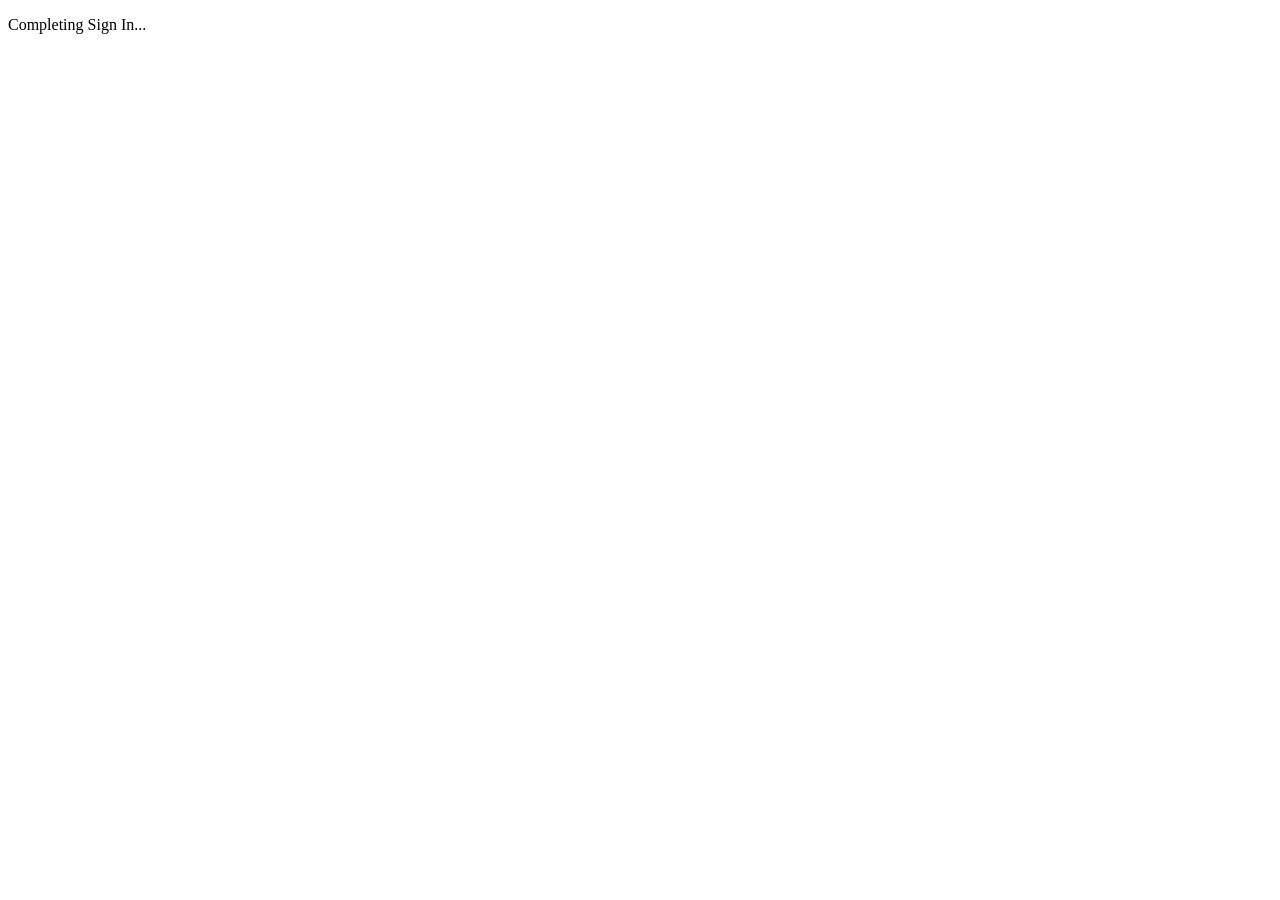
<file: Client/wwwroot/popup-complete.html>
<!DOCTYPE html>
<html>
<head>
    <title>Signing In...</title>
</head>
<body>
    <p>Completing Sign In...</p>
    <script>
        const params = new URLSearchParams(window.location.href);
        const error = params.get('error');

        // BroadcastChannels are better than window.opener.postMessage because Cross-Origin-Opener-Policy headers sever the window.opener reference
        // i.e. window.opener is removed if the popup window navigates to another site with Cross-Origin-Opener-Policy: same-origin
        // BroadcastChannels are available to any page on the same origin listening to the channel regardless of window.opener, so we use it here.
        const channel = new BroadcastChannel('bff_login');
        channel.postMessage({
            success: !error,
            type: 'bff_login_result',
            error
        });
        channel.close();

        window.close();
    </script>
</body>
</html>
</file>
